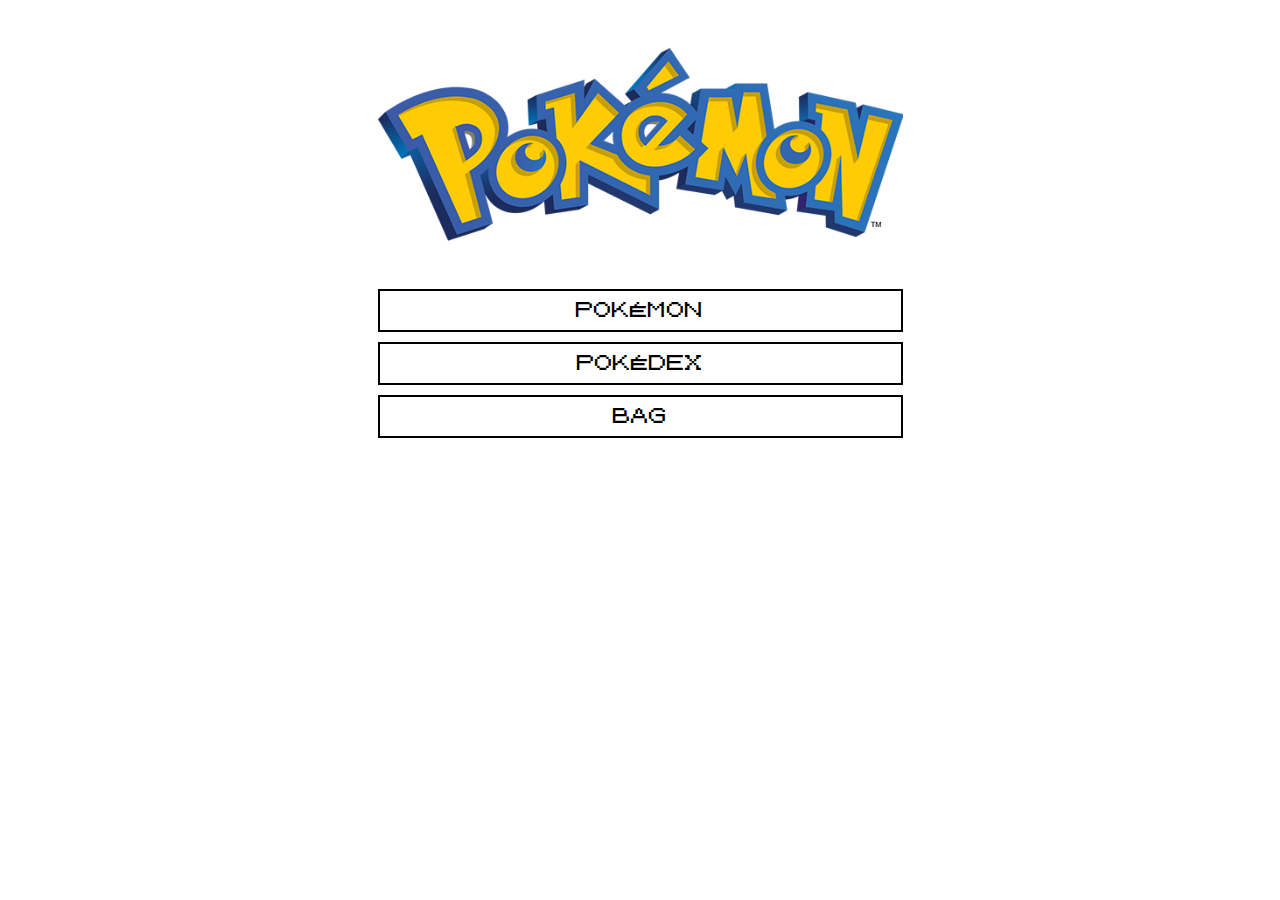
<file: index.html>
<!DOCTYPE html>
<html>
	<head>
		<title>Pokedex v2.0</title>
		<meta charset="utf-8">
        <meta name="viewport" content="width=device-width, initial-scale=1, shrink-to-fit=no">
		<link rel="stylesheet" type="text/css" href="css/bootstrap.min.css">
		<link rel="stylesheet" type="text/css" href="css/style.css">
		<link rel="shortcut icon" type="image/png" href="favicon.ico"/>
	</head>

	<body>
		<section class="container" ng-app="myApp" ng-controller="myCtrl" ng-init="init()">
			<div class="row mt-5">
				<div class="col-md-12 col-12">
					<div class="col-md-6 m-auto justify-content-md-center">
						<img src="img/logo.png" class="img-fluid">
					</div>
					
					<div class="row mt-5">
						<div class="container">
							<div class="col-md-6 m-auto mb-5">
								<a class="btn btn-block itemMenu" href="pokemon.html">Pokémon</a>
							</div>
							<div class="col-md-6 m-auto mb-5">
								<a class="btn btn-block itemMenu" href="pokedex.html">Pokédex</a>
							</div>
							<div class="col-md-6 m-auto">
								<a class="btn btn-block itemMenu" href="bag.html">Bag</a>
							</div>
						</div>
					</div>
				</div>	
			</div>
		</section>

		<script src="js/jquery-3.2.1.slim.min.js"></script>
		<script src="js/propper.min.js"></script>
		<script src="js/bootstrap.min.js"></script>
		<script src="js/angular.min.js"></script>
    	<script src="js/pokedex.js"></script>
	</body>
</html>
</file>
<file: css/style.css>
@font-face {
    font-family: "Pokemon";
    src: url('../fonts/Pokemon.ttf')  format('truetype');
}

.movimentos:after {
	content: ", ";
}

.agenda {
	background: #ca5a5a;
}

.agenda:hover, .agenda:active, .agenda:focus {
	background: #ad5252;
}

.agenda a {
	color: #fff;
}

.agenda a:hover {
    color: khaki;
    text-decoration: none;
}

.list-group-item.active {
	background-color: #ad5252;
	border-color: #ad5252;
}

.list-group-item.active a {
	color: khaki;
}

.itemMenu {
    font-family: "Pokemon";
    color: black;
    font-size: 18px;
    text-transform: uppercase;
    border: 2px solid #000;
    border-radius: 0;
    margin-bottom: 10px;
}

.itemMenu:hover {
	border-color: #0056b3;
}

.bgTela {
	background-color: #a7ddeb;
}

.bgTela2 {
	background-color: #8bc8d8;
}
</file>
